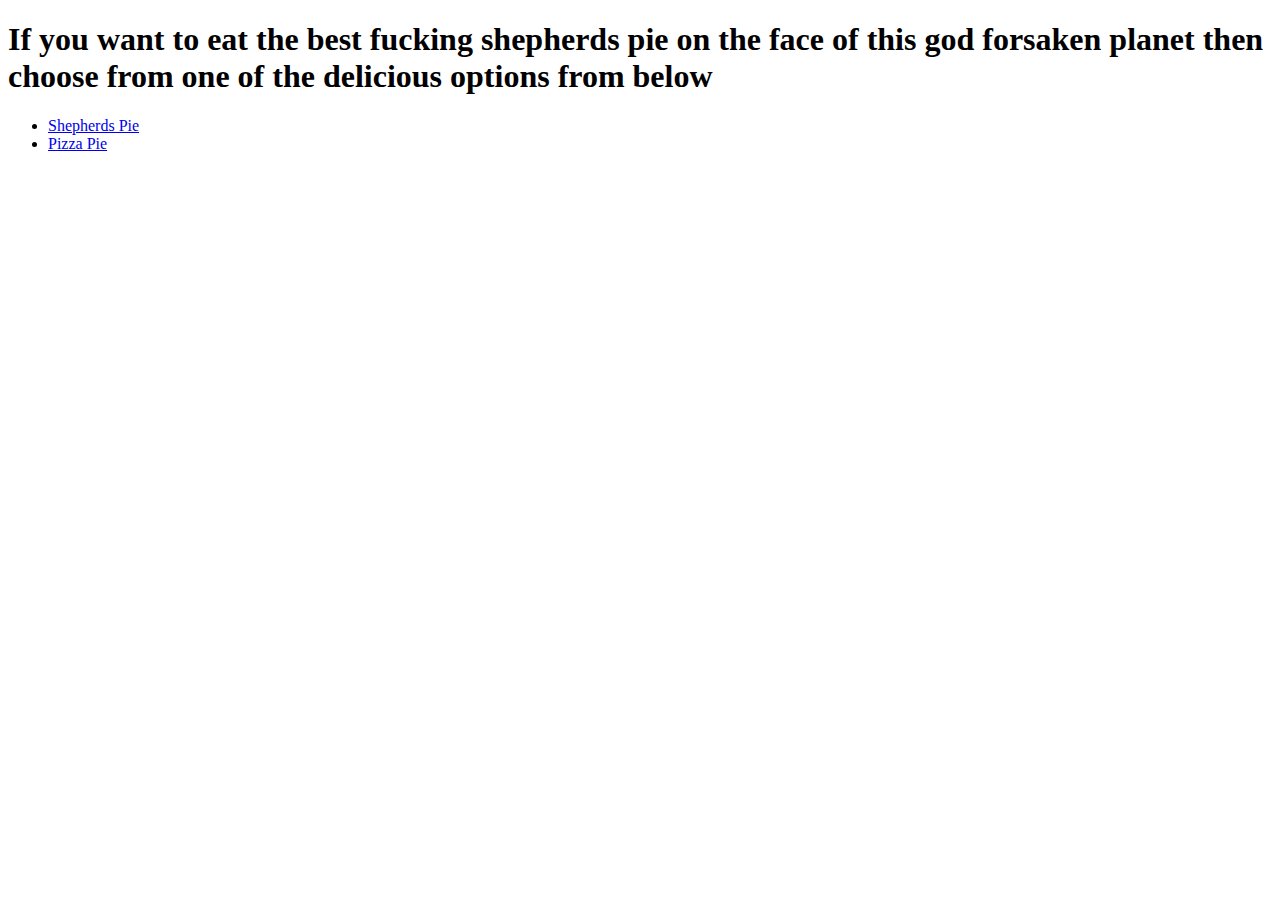
<file: index.html>
<!DOCTYPE html>
<html lang="en">
<head>
    <meta charset="UTF-8">
    <meta http-equiv="X-UA-Compatible" content="IE=edge">
    <meta name="viewport" content="width=device-width, initial-scale=1.0">
    <title>Document</title>
</head>
<body>
    <h1>If you want to eat the best fucking shepherds pie on the face of this god forsaken planet then choose from one of the delicious options from below </h1>
    <ul>
        <li><a href="./recipes/pie.html">Shepherds Pie</a></li>
        <li><a href="./recipes/pizzapie.html">Pizza Pie</a></li>
    </ul>
</body>
</html>
</file>
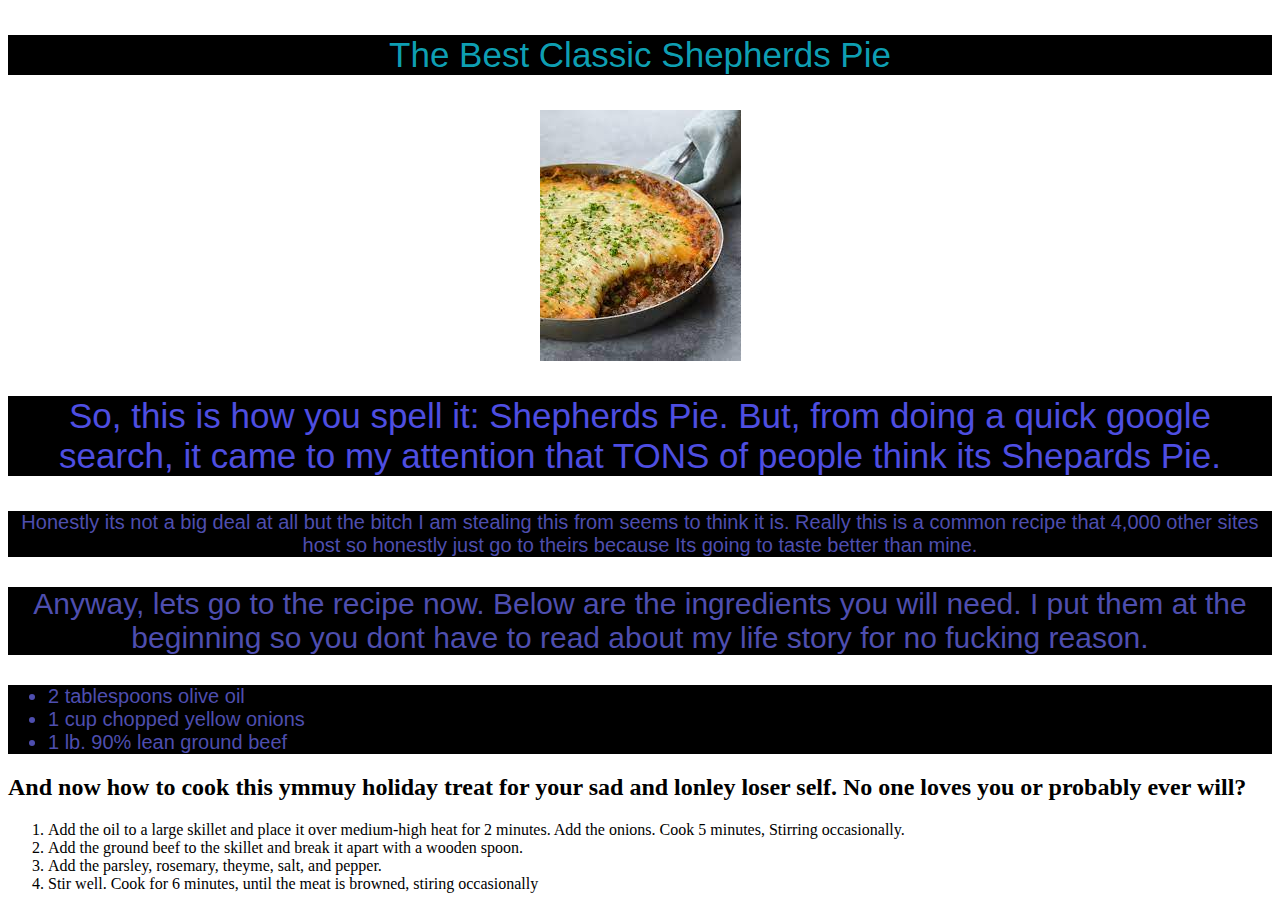
<file: recipes/pie.html>
<!DOCTYPE html>
<html lang="en">
<head>
    <meta charset="UTF-8">
    <meta http-equiv="X-UA-Compatible" content="IE=edge">
    <meta name="viewport" content="width=device-width, initial-scale=1.0">
    <title>The Best Classic Shepherds Pie</title>
    <link rel="stylesheet" href="style.css">
</head>
<body>
    <p>The Best Classic Shepherds Pie</p>
    <img class="photo" src="Pie.jpeg">
    <p class="main">So, this is how you spell it:  Shepherds Pie.  But, from doing a quick google search, 
        it came to my attention that TONS of people think its Shepards Pie.</p>
    <p class="main three">Honestly its not a big deal at all but the bitch I am stealing this from seems to think it is.
        Really this is a common recipe that 4,000 other sites host so honestly just go to theirs because
        Its going to taste better than mine.</p>
    <p class="main one">Anyway, lets go to the recipe now. Below are the ingredients you will need. I put them 
        at the beginning so you dont have to read about my life story for no fucking reason.</p>
    <ul class="main three">
        <li>2 tablespoons olive oil</li>
        <li>1 cup chopped yellow onions</li>
        <li>1 lb. 90% lean ground beef</li>
    </ul>
    <h2>And now how to cook this ymmuy holiday treat for your sad and lonley loser self. No one loves you or probably ever will?</h2>
    <ol>
        <li>Add the oil to a large skillet and place it over medium-high heat
            for 2 minutes. Add the onions. Cook 5 minutes, Stirring occasionally.
        </li>
        <li>Add the ground beef to the skillet and break it apart with a wooden spoon.</li>
        <li>Add the parsley, rosemary, theyme, salt, and pepper.</li>
        <li>Stir well. Cook for 6 minutes, until the meat is browned, stiring occasionally</li>
    </ol>
</body>
</html>
</file>
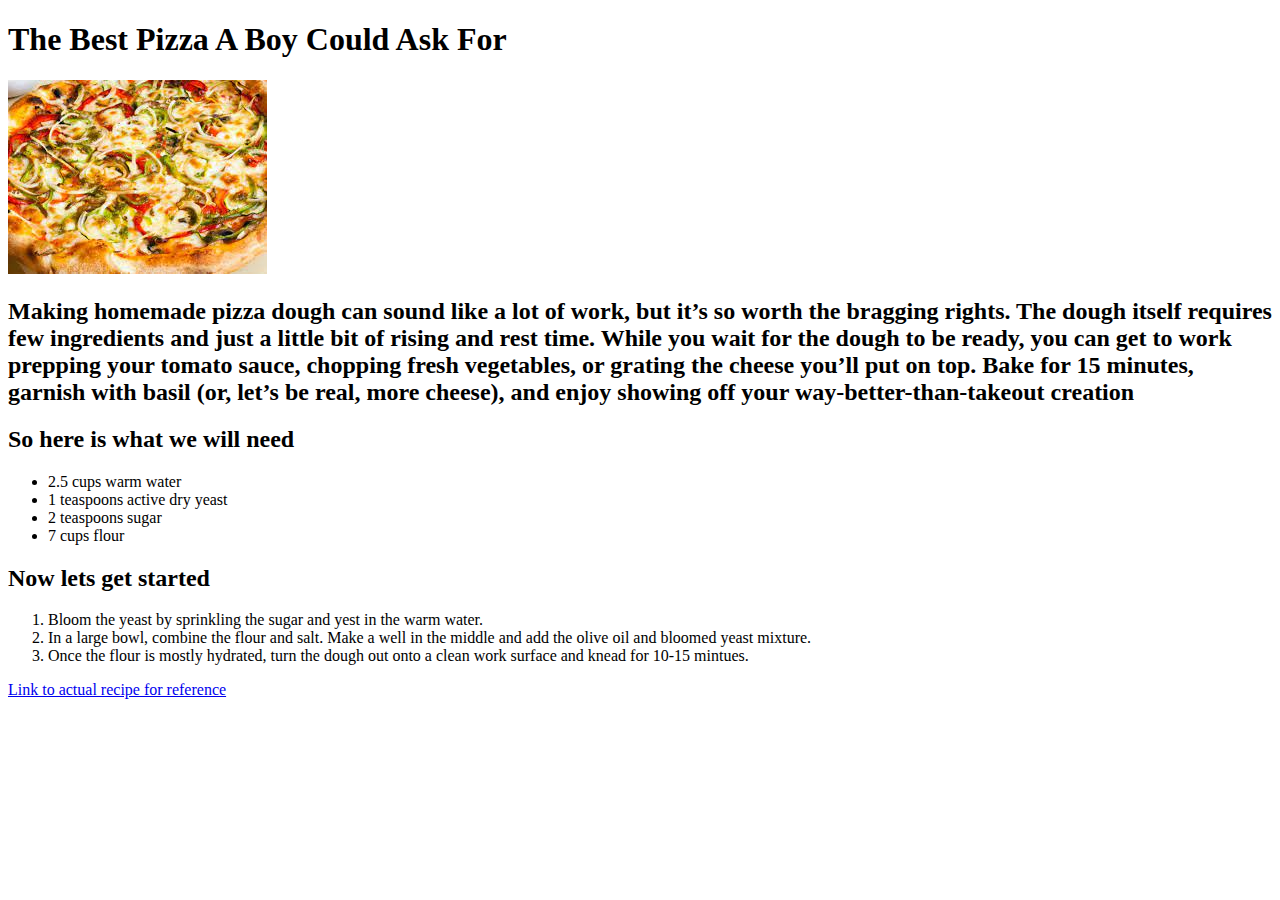
<file: recipes/pizzapie.html>
<!DOCTYPE html>
<html lang="en">
<head>
    <meta charset="UTF-8">
    <meta http-equiv="X-UA-Compatible" content="IE=edge">
    <meta name="viewport" content="width=device-width, initial-scale=1.0">
    <title>Document</title>
</head>
<body>
    <h1>The Best Pizza A Boy Could Ask For</h1>
    <img src="pizzapie.jpeg">
    <h2>Making homemade pizza dough can sound like a lot of work, but it’s so worth the bragging rights. The dough itself requires few ingredients and just a little bit of rising and rest time. While you wait for the dough to be ready, you can get to work prepping your tomato sauce, chopping fresh vegetables, or grating the cheese you’ll put on top. Bake for 15 minutes, garnish with basil (or, let’s be real, more cheese), and enjoy showing off your way-better-than-takeout creation</h2>
    <h2>So here is what we will need</h2>
    <ul>
        <li>2.5 cups warm water</li>
        <li>1 teaspoons active dry yeast</li>
        <li>2 teaspoons sugar</li>
        <li>7 cups flour</li>
    </ul>
    <h2>Now lets get started</h2>
    <ol>
        <li>Bloom the yeast by sprinkling the sugar and yest in the warm water.</li>
        <li>In a large bowl, combine the flour and salt. Make a well in the middle and add the olive oil and bloomed yeast mixture.</li>
        <li>Once the flour is mostly hydrated, turn the dough out onto a clean work surface and knead for 10-15 mintues.</li>
   
    </ol>
    <a href="http://www.tasty.co/recipe/pizza-dough">Link to actual recipe for reference</a>
    
</body>
</html>
</file>
<file: recipes/style.css>
p {
     color:rgba(15, 164, 184, 0.979);
     Text-align: center;
     background-color: rgb(0, 0, 0);
     font-size: 35px;
     font-family: helvetica;
     
 }

 .main {
    font-family: helvetica;
    color:rgb(78, 78, 225);
    background-color: black;
    font-size: 35px;
    }

 .one {
    font-size: 30px;
    color:rgb(78, 78, 175);
    }

 .two {
    font-size: 15px;
    color:rgb(78, 78, 150);
    }

 .three {
    font-size: 20px;
    color:rgb(78, 78, 175);
    }

 .photo {
    display: block;
    margin-left: auto;
    margin-right: auto;
    width: auto;
    height: auto;
 }
</file>
